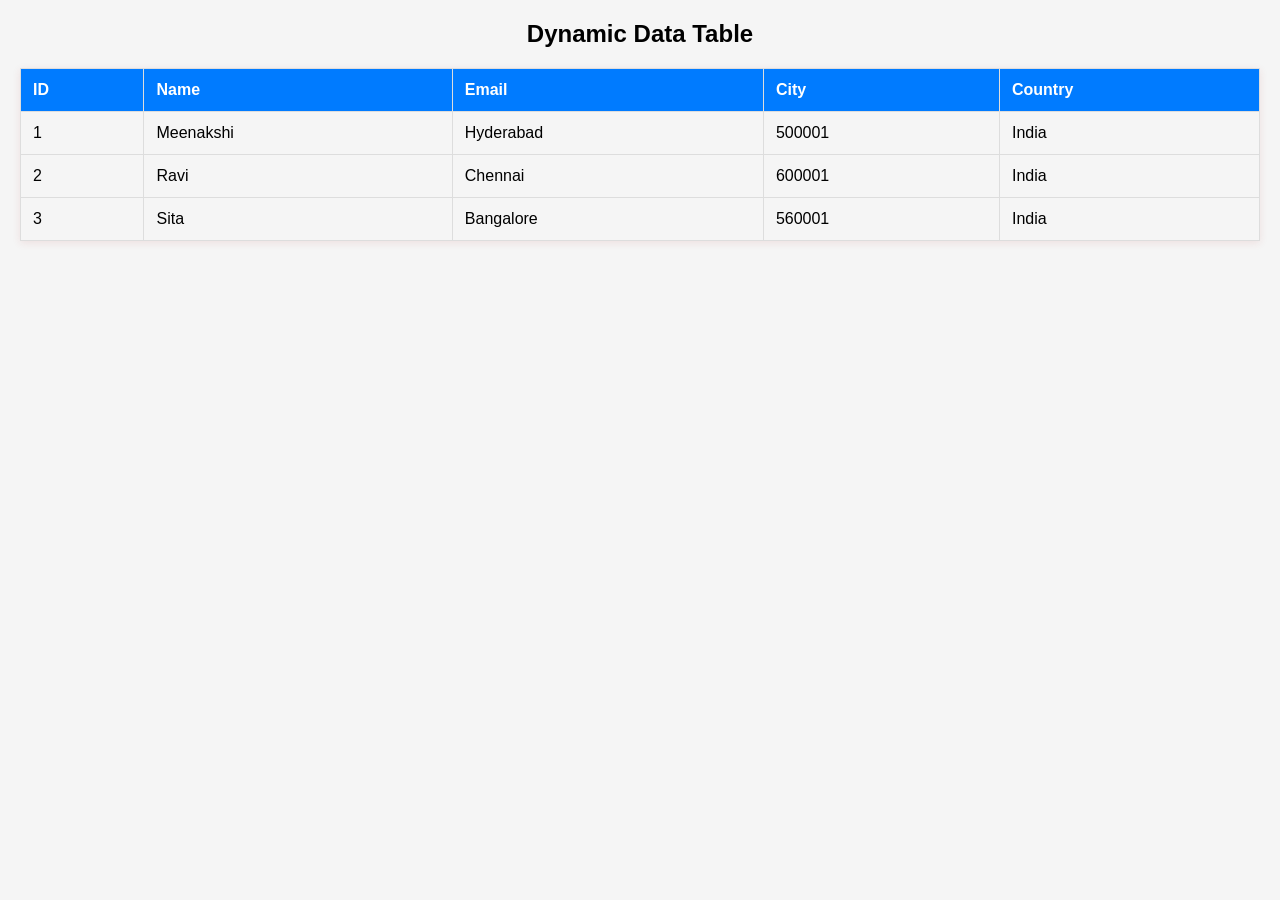
<file: index.html>
<!DOCTYPE html>
<html lang="en">
<head>
  <meta charset="UTF-8">
  <title>Dynamic Table</title>
  <link rel="stylesheet" href="style.css">
</head>
<body>
  <h2>Dynamic Data Table</h2>

  <table id="dataTable">
    <thead>
      <tr>
        <th>ID</th>
        <th>Name</th>
        <th>Email</th>
        <th>City</th>
        <th>Country</th>
      </tr>
    </thead>
    <tbody>

    </tbody>
  </table>

  <script src="script.js"></script>
</body>
</html>
</file>
<file: style.css>
body {
  font-family: Arial, sans-serif;
  margin: 20px;
  background-color: rgb(245, 245, 245);
}

h2 {
  text-align: center;
  margin-bottom: 20px;
}

table {
  width: 100%;
  height:auto;
  border-collapse: collapse;
  margin: auto;
  box-shadow: 0 2px 8px rgba(177, 36, 36, 0.1);
}

th, td {
  height:80%;
  padding: 12px;
  text-align: left;
  border: 1px solid #ddd;
}

th {
  background-color: #007BFF;
  color: white;
}

/* tr:nth-child(even) {
  background-color: #e8e3e3;
} */

tr:hover {
  background-color: #f1f1f1;
  cursor: pointer;
}

.selected {
  background-color: lightblue !important;
}
</file>
